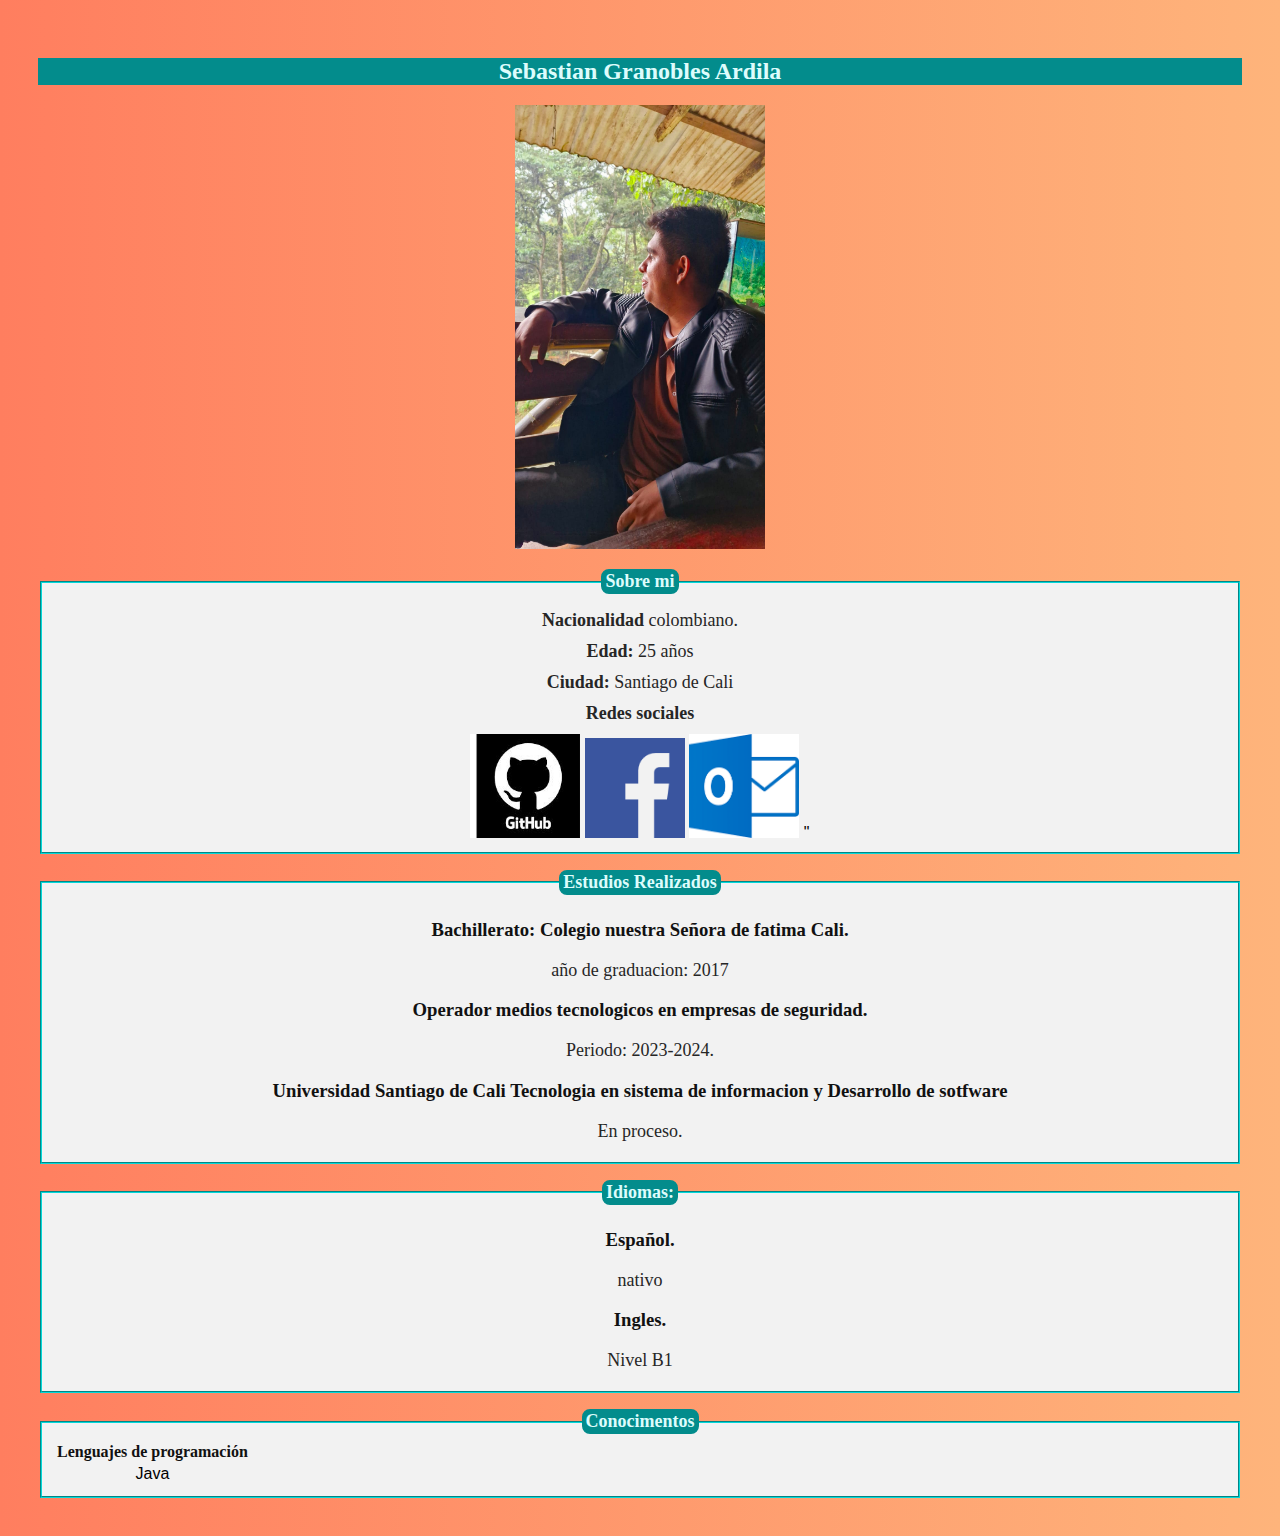
<file: Hojadevida.html>
<!DOCTYPE html>
<html lang="es">
<head>
    <meta charset="UTF-8">
    <meta name="viewport" content="width=device-width, initial-scale=1.0">
    <title>Pagina</title>
    <link rel="stylesheet" href="styles.css">
</head>

    <div class="caja"></div>
<head>
    <meta charset="UTF-8">
    <meta name="viewport" content="width=device-width, initial-scale=1.0">
    <title>SebastianGranoblesArdila</title>
</head>

<body>
    <section>
        <H2>Sebastian Granobles Ardila</H2>
        <img src="FotoSebastian.jpeg" Fotografia de sebastian Granobles Ardila" width="250" title="Sebastian Granobles Ardila">
    <div id="container">
        <div id="square"></div>
        <div id="SebastianGranobles"></div>
        <div></div>
    </section>
 <fieldset>
        <legend><strong>Sobre mi</strong></legend>
        <p><strong>Nacionalidad</strong> colombiano.</p>
        <p><strong>Edad:</strong> 25 años</p>
        <p><strong>Ciudad:</strong> Santiago de Cali</p>
        <section>
            <p><strong>Redes sociales</strong></p>
            <a title="GitHub" href="https://github.com/SebastianGranobles"><img src="Github.jpg" width="110"
             alt="@SebastianGranobles" /></a> 
            <a title="Facebook" href="https://www.facebook.com/share/15Zo8sNKQf/"><img src="124010.png"
            width="100" alt="https://www.facebook.com/sebastian.ardila.946?mibextid=ZbWKwL" /></a>
        <a title="Outlook" href="htttps://sebastiangranobles@hotmail.com"><img src="Outlook.png" width="110"
            alt="https://outlook.live.com " ></a>    
    "     
        </section>
    </fieldset>
    <fieldset>
        <legend><strong>Estudios Realizados</strong></legend>
        <h3>Bachillerato: Colegio nuestra Señora de fatima Cali.</h3>
        <p>año de graduacion: 2017</p>
        <h3>Operador medios tecnologicos en empresas de seguridad. </h3>
        <p>Periodo: 2023-2024.</p>
        <h3>Universidad Santiago de Cali Tecnologia en sistema de informacion y Desarrollo de sotfware</h3>
        <p>En proceso.</p>
    </fieldset>

    <fieldset>
        <legend><strong>Idiomas:</strong></legend>
        <h3>Español.</h3>
        <p>nativo</p>
        <h3>Ingles.</h3>
        <p>Nivel B1</p>
    </fieldset>

    <fieldset>
        <legend><strong>Conocimentos</strong></legend>
        <table>
        <tr>
        <th scope="col"><strong>Lenguajes de programación</strong></th>
        </tr>
        <tr>
        <td>
        </li>Java</li>
          <td>
        </table>
    </fieldset>
</body>
</html>
</file>
<file: styles.css>
body {
   
    background: linear-gradient(to right, #ff7e5f, #feb47b); /* Centra los elementos de la pagina. */
    font-family: Arial, sans-serif; 
    text-align: center;
    padding: 30px;
    }
    h2{
        font-family: Verdana;
        color: #ddfcfc;
        text-align: center;
        background-color: #038C8C;
         
             @media screen {
                
             } 
                
             
            from {
                opacity: 0;
                scale: 25%;
            }
            to{
                opacity: 5;
                scale: 100%;
            } 
        
         .perfil {
            animation-timeline: scroll();
            animation-timeline: scroll(scroller axis);
            container{
                height: 18px;
                overflow-y: scroll;
                scroll-timeline-name:
                squareTimeline;
                position: relative;
             }
             @keyframes scroll-img {
                0% {
                  scale: 30%;
                  opacity: 0;
                }
                50%{
                  scale: 60%;
                  opacity: 0.8;
                }
                100% {
                  scale: 100%;
                  opacity: 1;
                }
              }
               img {
                view-timeline-name: --image-scroll; /* create the element (--image-scroll) */
                view-timeline-axis: block; 
              }
               img {
                animation-timeline: --image-scroll; /* binding element (--image-scroll) with the scroll */
                animation-name: scroll-img;
                
                view-timeline-name: --image-scroll; /* create the element (--image-scroll) */
                view-timeline-axis: block; 
              } 
        }
    }
         
h3{
    font-family: Verdana;
    color: #111111;
}
p{
    font-family: Verdana;
    color: #262626;
    font-size: large;
}
li{
    font-family: Verdana;
    color: #262626;
    font-size: large;
}
th{
    font-family: Verdana;
    color: #111111;
}
fieldset{
    border-color: #04D9D9;
    margin-top: 1em;
    background-color: #F2F2F2;
}
legend{
    border:2px solid #038C8C;
    font-family: Verdana;
    border-radius:8px;
    font-size: large;
    color: #ddfcfc;
    background-color: #038C8C;
}
#presentacion{
    margin: 15px;
    width: 19em;
    float: left;
    height: 98%;
    background-color: #04D9D9;
}

#contenido { 
    margin: 10px;
    width: calc(100% - 22em);
    float: right;
}
.col{
    padding: 0px 10px;
    margin: 0px 10px;
}
#idioma{
    display: flex;
}
.redes{
    display: flex;
    justify-content: center;
}
.perfil{
    display: flex;
    justify-content: center;
}

.redes a{
    margin: 10px 14px;
    top: 50%;
}

.redes p{
    display: block;
    margin: 5px;
}

p{
    margin: 10px 0px;
}
</file>
